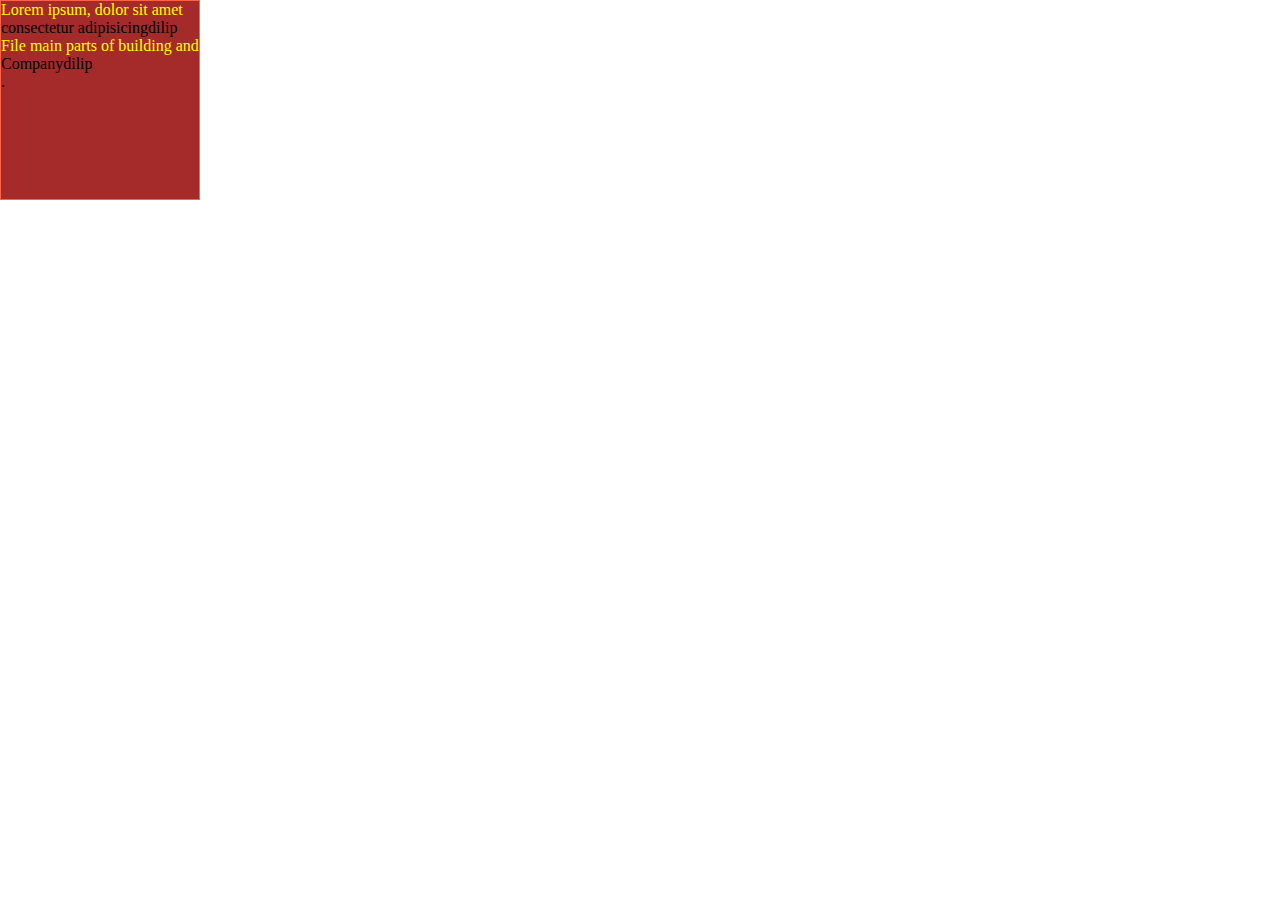
<file: css1.html>
<!DOCTYPE html>
  <html lang="en">
  <head>
      <meta charset="UTF-8">
      <meta name="viewport" content="width=device-width, initial-scale=1.0">
      <title>Document</title>
      <link rel="stylesheet" href="style.css">
  </head>
  <body>
       <div class="box"><p>Lorem ipsum, dolor sit amet consectetur adipisicing</p>
        <p>File main parts of building and Company</p>
        .</div>
       <!-- <p>Lorem ipsum dolor sit amet consectetur adipisicing elit.</p> -->
    </body>
    </html>
</file>
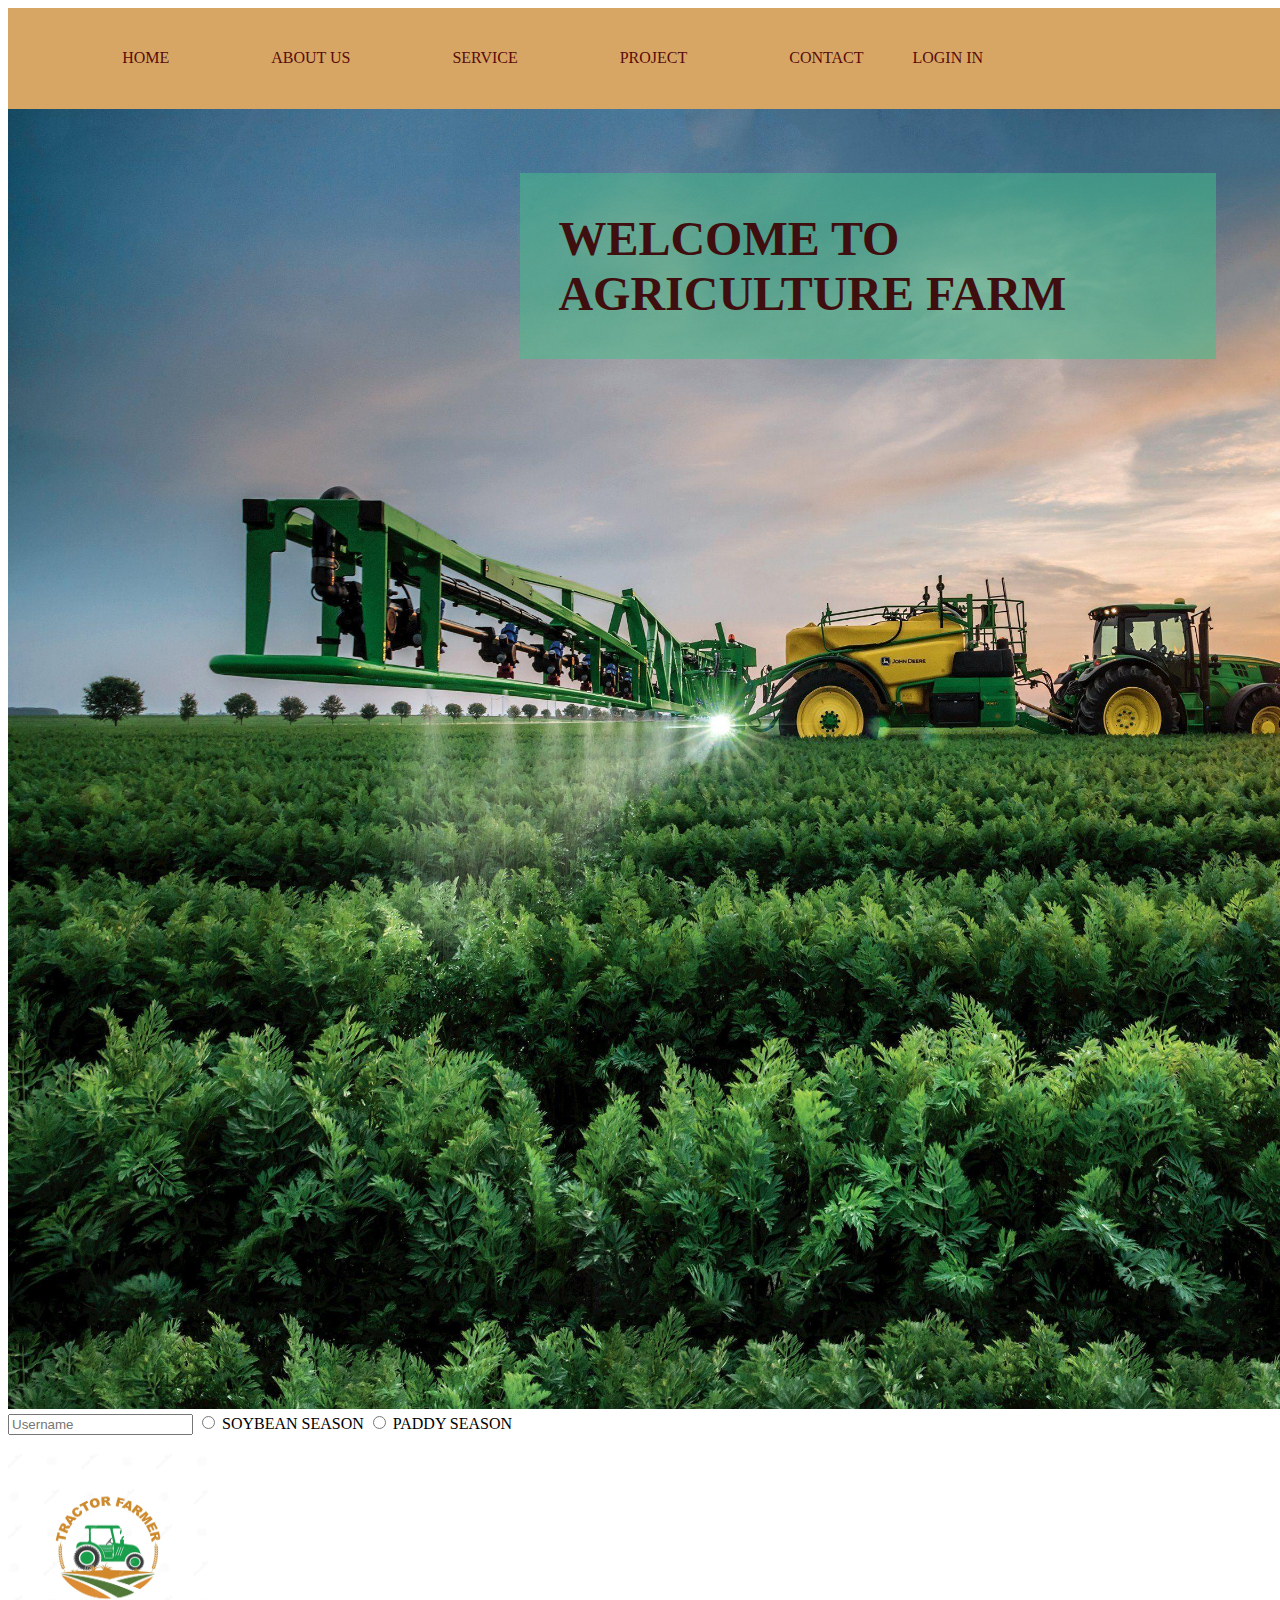
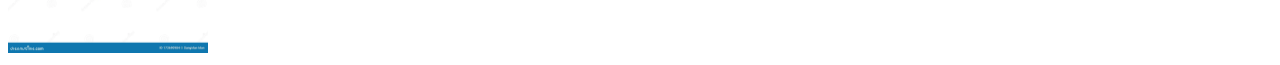
<file: FarmerIndex.html>
<!DOCTYPE html>
<html lang="en">
<head>
    <meta charset="UTF-8">
    <meta name="viewport" content="width=device-width, initial-scale=1.0">
    <title>FARMER.SEASON</title>
    <link rel="shortcut icon" href="th.jpeg" type="image/x-icon">
    <style>
     .nav{
        background-color: rgb(216, 166, 100);
        width: 100%;
        height: 100%;
        padding: 2%;
        color: rgb(87, 12, 12);
        
     }
     .nav li {
        display: inline;
        padding:4%;
     }
     h1{
        background-color: hsla(154, 47%, 51%, 0.542);
        padding: 3%;
        color:rgb(63, 14, 14);
        font-size: 300%;
        position: absolute;
        margin: 5%;
        margin-left: 40%;
                         
     }
      form{
         margin:  top 50%;
      }
    </style>
</head>
<body>
    <div class="nav">
       <ul>
        <li>HOME</li>
        <li>ABOUT US</li>
        <li>SERVICE</li>
        <li>PROJECT</li>
        <li>CONTACT</li
         <li>LOGIN IN </li>
       </ul>
     </div>
     <h1> WELCOME TO AGRICULTURE FARM</h1>
     

    <img src="wp2024281.jpg"
    height="1300"
    width="1600" >
   <br>
    <form>
    <input type="text" placeholder="Username"/>
    <input type="radio" name="SEASON"/> SOYBEAN SEASON
    <input type="radio" name="SEASON"/>  PADDY SEASON
    </form>
    <br>
    <div class="Hero">
      <img src="tractor-farmer-icon-vector-illustration-design-template-173690984.webp"
      height="200"
      width="200">
    </div>

</body>
</html>
</file>
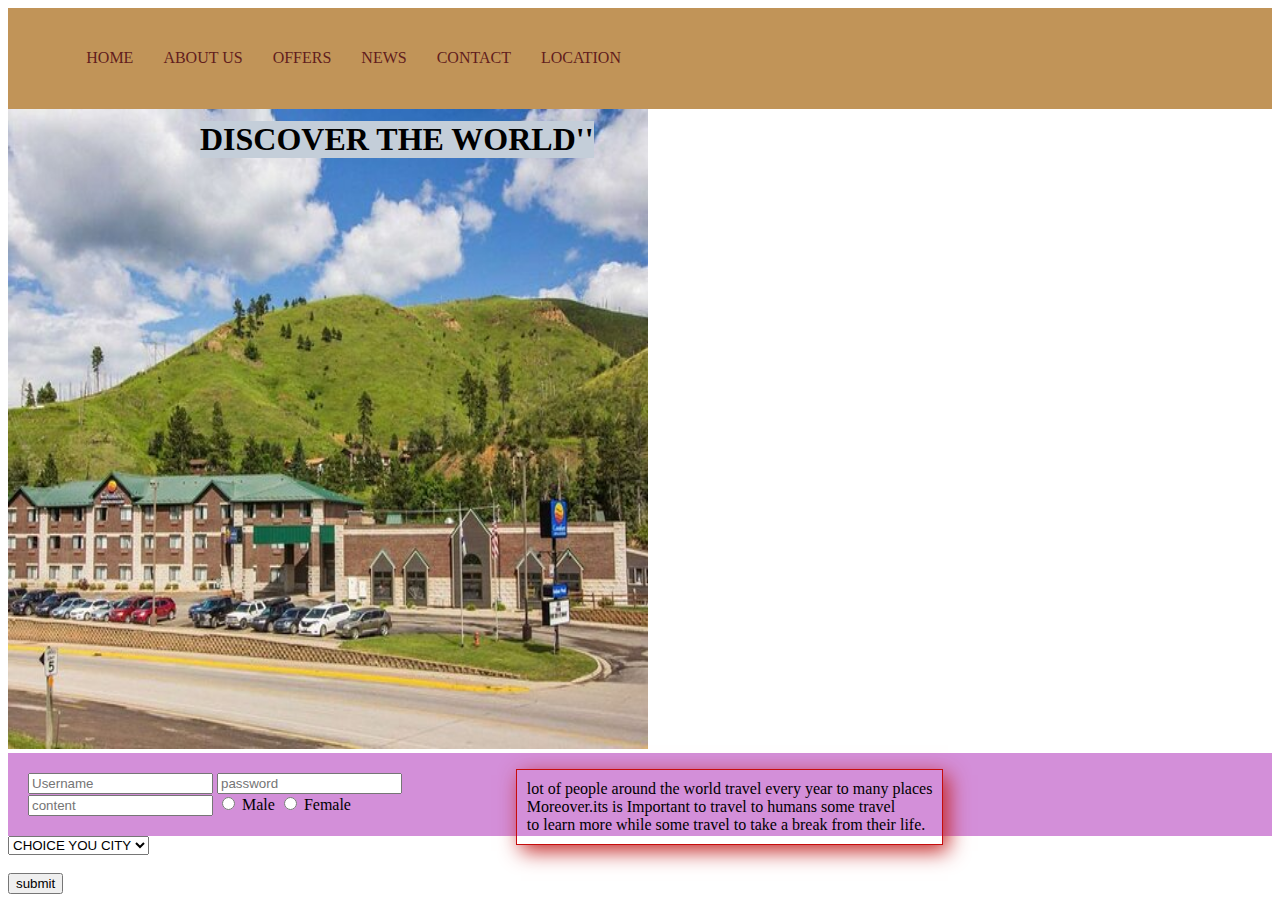
<file: FIRST.HTML>
<!DOCTYPE html>
<html lang="en">
<head>
    <meta charset="UTF-8">
    <meta name="viewport" content="width=device-width, initial-scale=1.0">
    <title>First web page</title>
    <link rel="shortcut icon" href="nando-jpeg-quality-001.jpg" type="image/x-icon">
    <style>
        .nav {
            background-color: rgb(193, 148, 88);
            padding: 02%;
            color:rgb(98, 29, 29);
            font:size 50px;

        }
        
        .nav  li{
            display: inline;
            padding: 13px;
        }

        h1{
            text-align:center;
            background-color: rgb(196, 206, 217);

            position: absolute;
            margin: 1%;
            margin-left: 12pc;
        }
        img{
            height: 40pc;
            width: 40pc;
        }

        
        p{
            float:right;
            position: relative;
            margin-right: 26%;
            border: 1px solid rgb(198, 12, 12);
            padding: 10px;
            box-shadow: 5px 6px 20px rgb(195, 39, 39)
        }

        form{
            background-color: rgb(211, 143, 217);
            padding: 20px;
            height: 18;
            width: 500;
        }
    </style>
</head>
<body> 
    <div class="nav">
        <ul>
            <li>HOME</li>
            <LI>ABOUT US</LI>
            <LI>OFFERS</LI>
            <LI>NEWS</LI>
            <LI>CONTACT</LI>
            <LI>LOCATION </LI>
        </ul>
    </div>
    <h1>DISCOVER THE WORLD''</h1>
    <img src="hotel-exterior.jpg"/>

<p>lot of people around the world travel every year to many places<br>
       Moreover.its is Important to travel to humans some travel<br>
       to learn more while some travel to take a break from their life.</p>
       <br>
       <form action="/FIRST.HTML".php>
        <input type="text"     placeholder="Username">
        <input type="password" placeholder="password">
        <input type="number"   placeholder="content">
        <input type="radio"    name="gender"/> Male
        <input type="radio"    name="gender"/> Female
       </form>
       <select> <br/>
        <br>
        <option>CHOICE YOU CITY</option>
        <option>BHOPAL</option>
        <option >INDORE</option>
        <option>UJJAIN</option>
        <option>DEVAS</option>
       </select> 
       <br/>
       <br>
       <button type="submit">submit</button>
       <br>
</body>
</html>
</file>
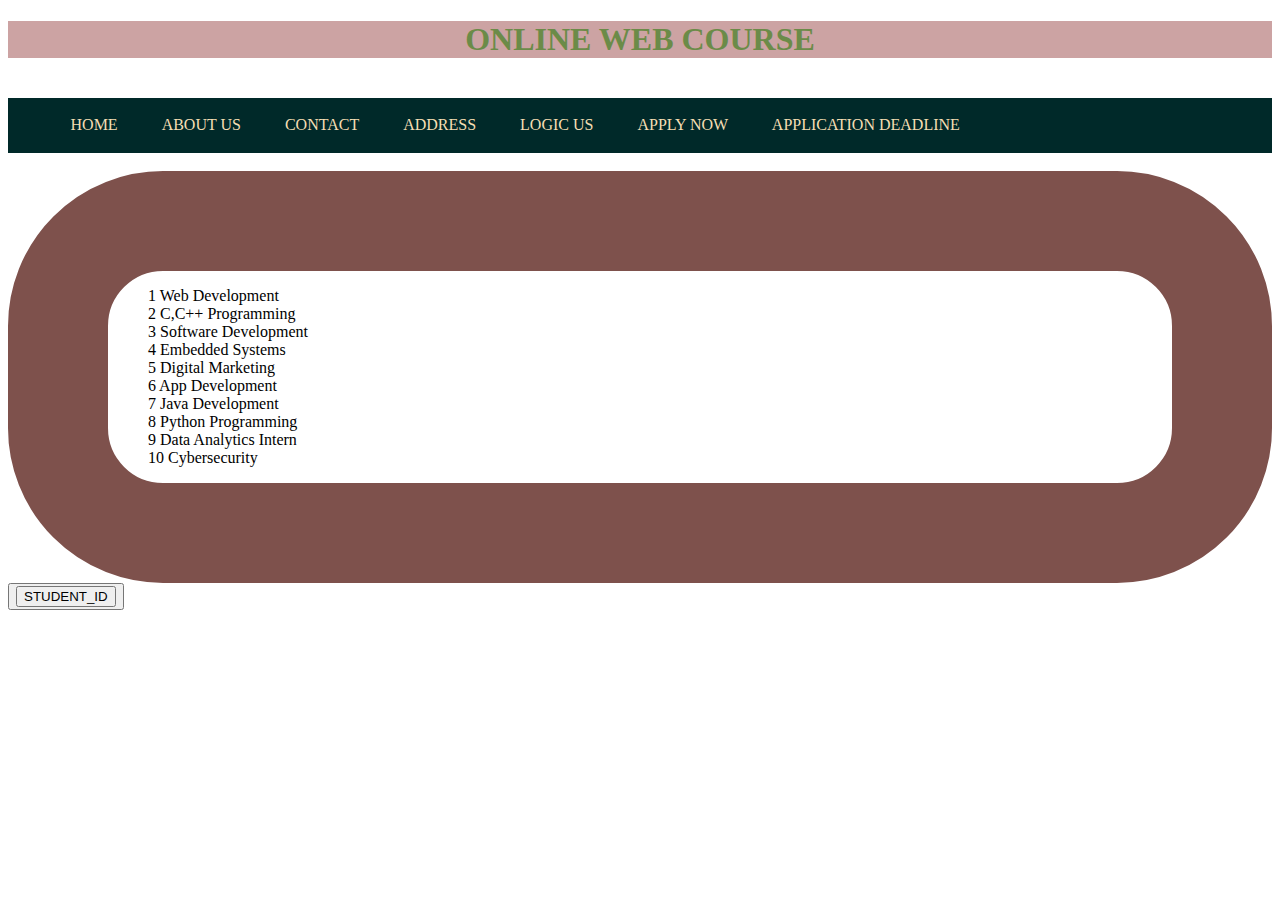
<file: hello.html>
<!DOCTYPE html>
<html lang="en">
<head>
    <meta charset="UTF-8">
    <meta name="viewport" content="width=device-width, initial-scale=1.0">
    <title>Document</title>
    <style>
        h1{
            text-align:center;
            background-color:rgb(204, 163, 163);
            color:rgb(107, 139, 72)
        }
        
        .nav{
            background-color:rgb(0,41,41);
            padding:0.2%;
            color:wheat;
            font: size 50px;
        }

        li:hover{
            color:rgb(55, 197, 183)
        }

        .nav  li {
            display:inline;
            padding: 20px; 
        }            
        li{
            list-style: none;
        }

       .list2{
        border: 100px solid rgb(126, 81, 76);
        border-radius: 155px

       }

      .list2 {
        display:;

      }
      button{
              background:-moz-linear-gradient()
      }
    </style>
</head>
<body>
    <h1>ONLINE WEB COURSE</h1>
   <br>
    <div class="nav">
        <ul>
        <li>HOME</li>
        <li>ABOUT US</li>
        <li>CONTACT</li>
        <li>ADDRESS</li>
        <li>LOGIC US</li>
        <li>APPLY NOW </li>
        <LI>APPLICATION DEADLINE</LI>
        </ul>
    </div>
    <br>
    
    <div class="list2"><ul>
        <li>1  Web Development </li>
        <li>2  C,C++ Programming </li>
        <li>3  Software Development</li> 
        <li>4 Embedded Systems</li>
        <li>5 Digital Marketing</li>
        <li>6 App Development</li>
        <li>7 Java Development</li>
        <li>8 Python Programming </li>
        <li>9 Data Analytics Intern</li>
        <li>10 Cybersecurity</li>
    </ul></div>
    <button><input type="button" value="STUDENT_ID"></button>
    </body>
</html>
</file>
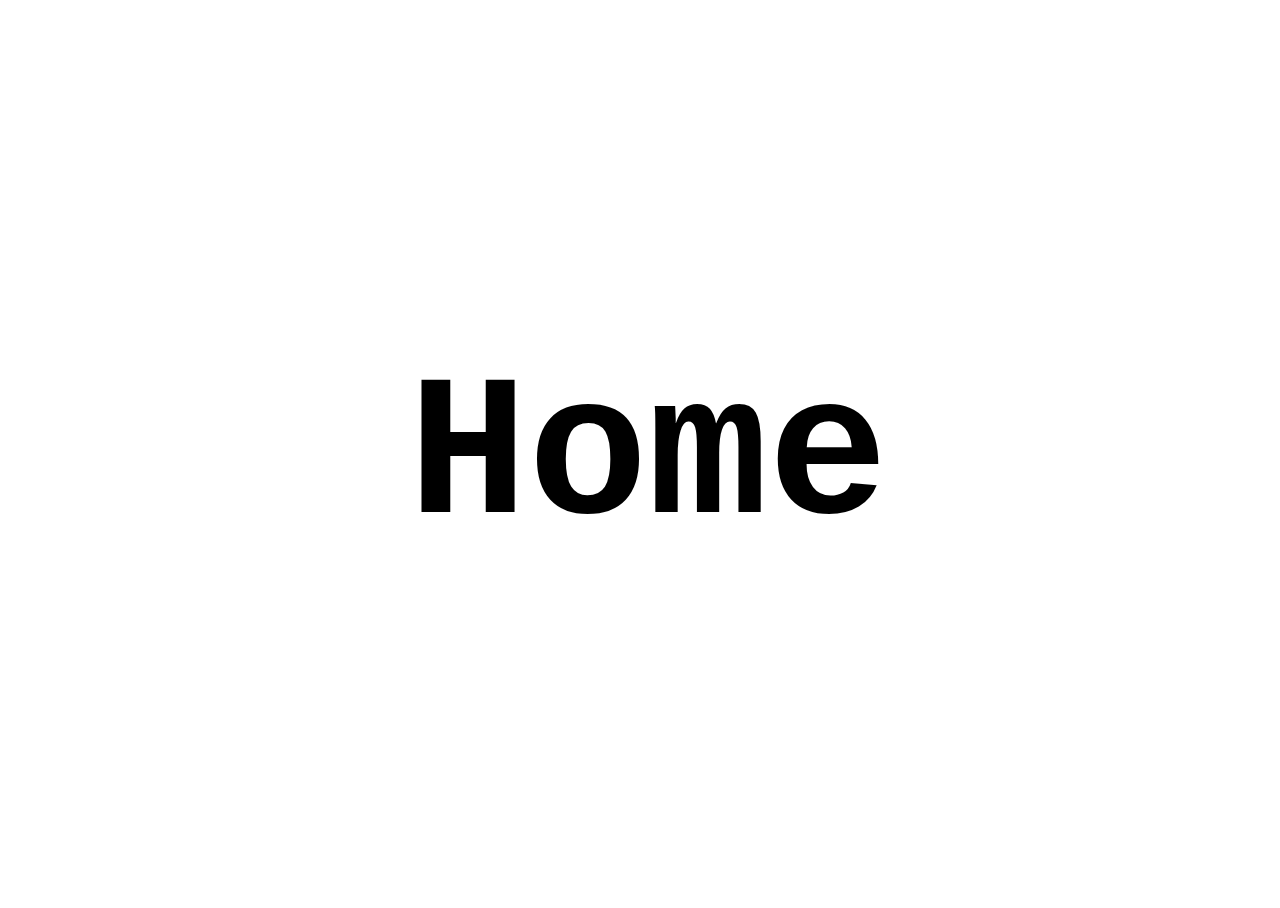
<file: psodu.html>
<!DOCTYPE html>
<html lang="en">
<head>
    <meta charset="UTF-8">
    <meta name="viewport" content="width=device-width, initial-scale=1.0">
    <title>Document</title>
    <link rel="stylesheet" href="psodu style.css">
</head>
<body>
    <!-- <div>
        <h1>hello</h1>
        <p>Lorem ipsum dolor sit amet consectetur.</p>
        <h1>Sherr</h1>
    </div>
    <div>
        <p>Lorem ipsum dolor sit amet consectetur.</p>
        <button>submit</button>
        <button>reset</button>
    </div> -->
    <a href="">Home</a>
</body>
</html>
</file>
<file: style.css>
*{
   padding: 0;
   margin: 0;
   box-sizing: border-box;

}

html,body{
   width: 100%;
   height: 100%;
}
/* .header1{
   text-align: right;
   font-size: 70px;
   text-align: justify;
   text-decoration: underline;
   font-family: 700;
}

.header2 {
     font-size: 70px;
     font-family: Cambria;
     font-weight: 40;
}

.box1{
   padding: 10px 20px 30px 40px;
   background-color: brown;
   width: 20%; 
   border: 4px solid black;
}

.box2{
   margin: 10px 20px 30px 40px;
   width: 100px;
   height: 100px;
   outline: 5px solid blac
   background-color: brown;
   border-radius: 50%;
} */

/* 
.overlay{
    background-color: rgba(114, 135, 9, 0.3);
    height: 100%;
    width: 100%;
}

h1{
   background-color: rgb(199, 93, 93);
   font-size: 70px;
   position: absolute;
   top: 20%;
   left: 50%;
   /* transform: translate(-50%,-50%);  */
  
   /* .hero{
      height: 100%;
      width: 100%;
      display: flex;
      justify-content: center;
      align-items: center;
   } */

   /* .hero button{
      padding: 20px 30px;
      border-radius: 20px;
      border: 1px solid tomato;
      background-color: blueviolet;
      color: white;
      transition: 0.75s;
   }

   button:hover{
      box-shadow: 5px 10px 10px black, -5px -10px 10px rgb(123, 20, 38);
      transform-origin: top left;
      /* transform: skew(9deg); */
      /* transform: scale(2); */
      /* background-color: white; */
      /* color: brown; */

   
   /* p{
      /* border: 10px solid rgb(75, 195, 75); */
      /* box-shadow: 5px 10px 10px red; */
   

   .box{
      width: 200px;
      height: 200px;
      background-color: brown;
      position: absolute;
      left: 0;
      top: 0;
      border: 1px solid tomato;
      animation: dilip 1s linear  1s infinite;
   }

   @keyframes dilip {
      0% {
         top: 0%;
         left: 0%;
      }
      25%{
         top: 0%;
         left:50%
      }
      50%{
         top: 50%;
         left: 50%;

      }
      75%{
         top: 50%;
         left: 0%;

      }
      100%{
         top: 0%;
         left: 0%;
      }
   }

 p::first-line{
   color: yellow;
} 

p::after {
   content: "dilip"; 
}
</file>
<file: psodu style.css>
{
    padding: 0;
    margin: 0;
    box-sizing: border-box;
}

html,body{
    width: 100%;
    height: 100%;
}
/* 
div h1:first-child{
    color: blue;
    font-size: 40px;
}
 */

 body{
    display: flex;
    justify-content: center;
    align-items: center;
    font-family: monospace;
 }

 a{
    position: relative;
    text-decoration: none;
    color: black;
    font-size: 200px;
    font-weight: 800;
 }

 a::before{
    content: "";
    width: 0;
    height: 5%;
    background-color: brown;
    position: absolute;
    bottom: 0;
    left: 0%;
    transition: 0.25s all;
 }

 a:hover::before{
    width: 100%;
 }

 a::after{
    content: "";
    width: o;
    height: 5%;
    background-color: brown;
    position: absolute;
    right: 0%;
    transition: 0.25s all;

 }

 a:hover::after{
   width: 100%;
 }
</file>
